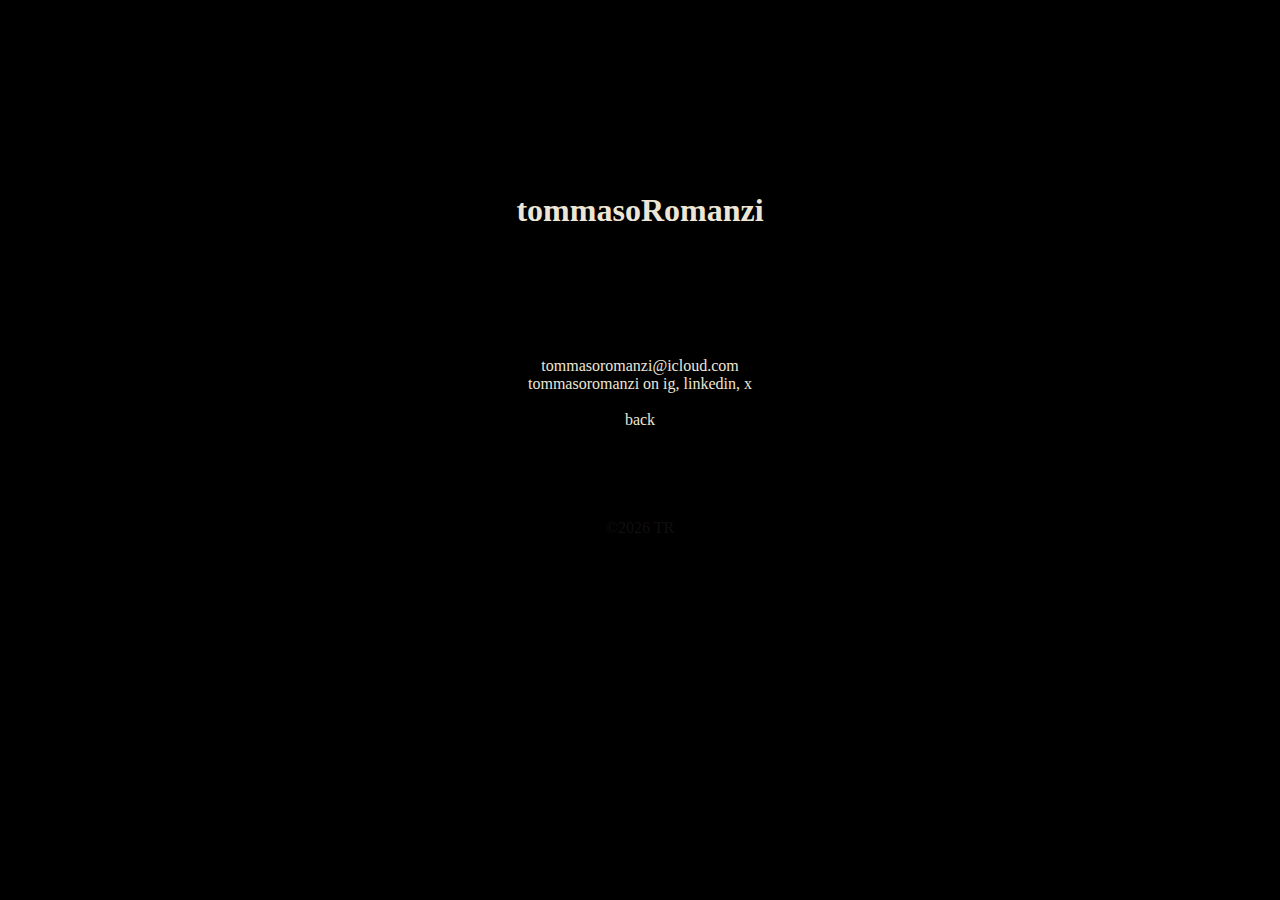
<file: contact.html>
<!DOCTYPE html>
<html lang="en">
<head>
    <meta charset="UTF-8">
    <meta name="viewport" content="width=device-width, initial-scale=1.0">
    <style>
    *{
        margin: 0;
        padding: 0;
        box-sizing: border-box;
    }

    body{
        background-color: #000000;
        color: #EDE6D6;
    }

    .sopra{
        text-align: center;
        margin-top: 15%;
        margin-bottom: 10%;
    }
    .sopra a{
        text-decoration: none;
        color: #EDE6D6;
    }

    .proj{
        margin-bottom: 5%;
        width: 50%;
        text-align: center;
        margin-left: 25%;
        margin-right: 25%;
    }
    .proj a{
        text-decoration: none;
        text-align: center;
        color: #EDE6D6;
    }
    .proj a:hover{
        font-size: large;
    }

    footer{
        text-align: center;
        color: #110f0f;
        margin-top: 10vh;
    }
    </style>
    <title>TR</title>
</head>
<body>
    <div class="sopra">
        <a href="index.html"><h1>tommasoRomanzi</h1> </a>
    </div>
    <div class="proj">
        <p>
            tommasoromanzi@icloud.com <br>
            tommasoromanzi on ig, linkedin, x <br> <br>
        </p>
        <a href="index.html"><p>back</p></a>
    </div>
    <footer>
        <p>&copy;2026 TR</p>
    </footer>
</body>
</html>
</file>
